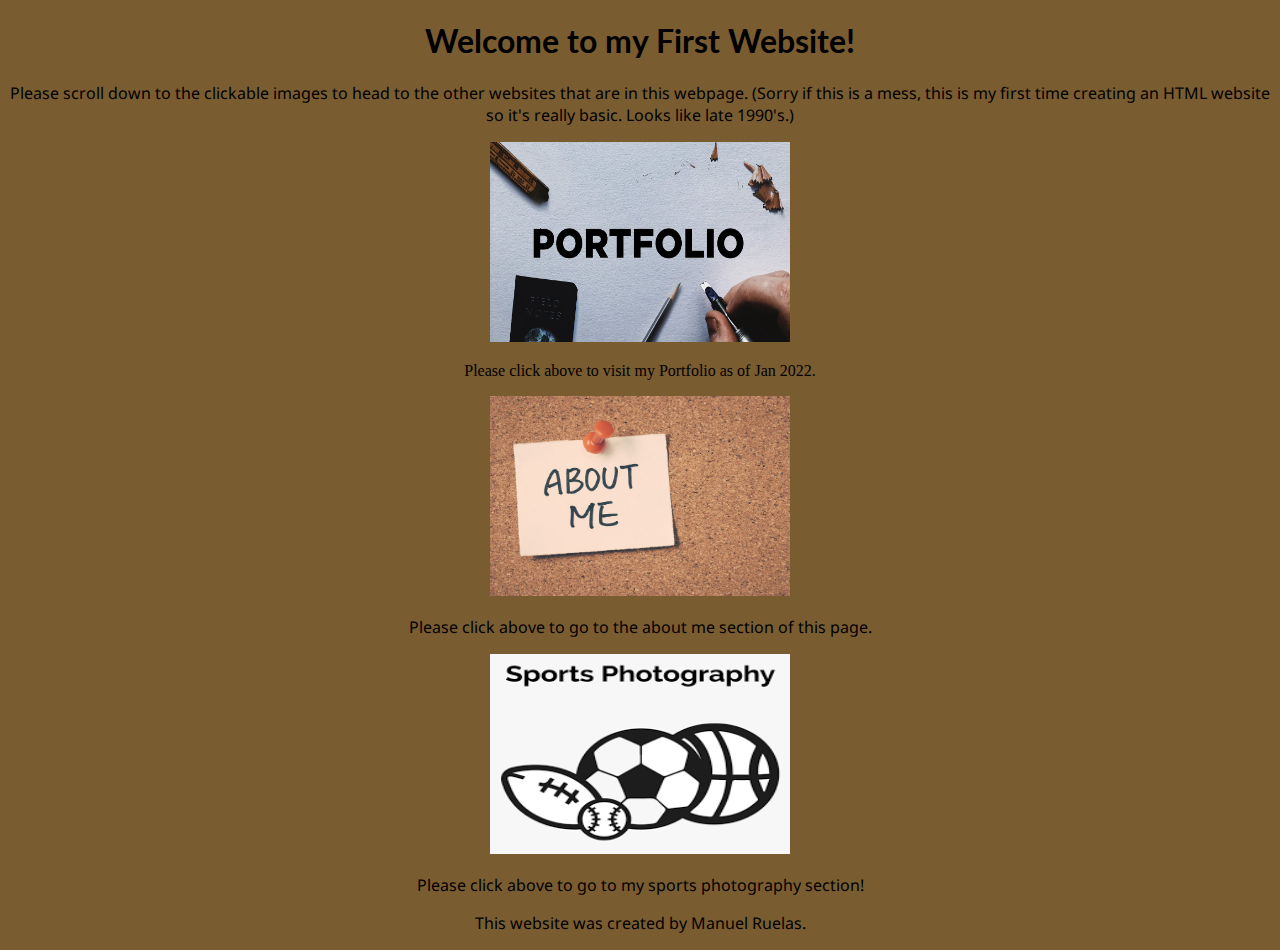
<file: index.html>
<!DOCTYPE html>
<html lang="en" dir="ltr">
  <head>
    <meta charset="utf-8">
    <title>Student Website</title>
    <link rel="stylesheet" href="index.css">
    <link rel="preconnect" href="https://fonts.googleapis.com">
<link rel="preconnect" href="https://fonts.gstatic.com" crossorigin>
<link href="https://fonts.googleapis.com/css2?family=Lato&family=Noto+Sans&display=swap" rel="stylesheet">

  </head>
  <body>

<h1 id="TopPart">Welcome to my First Website!</h1>

<p id="first">Please scroll down to the clickable images to head to the other websites that are in this webpage. (Sorry if this is a mess, this is my first time creating an HTML website so it's really basic. Looks like late 1990's.)</p>
<center><a class="firstimage"href="portfolio.html">
         <img alt="portfolio link not working!" src="portfolio.jpeg"
         width=300" height="200">
      </a>


<p id='harmony'>Please click above to visit my Portfolio as of Jan 2022.</p>

<center><a class="secondimage" href="aboutme.html">
         <img alt="about me link not working!" src="aboutme.jpeg"
         width=300" height="200">
       </a>
<p id='third'>Please click above to go to the about me section of this page.</p>
<center><a class="thirdimage" href="sportsphotography.html">
         <img alt="sports photograpgy link not working!" src="sportsphotography.png"
         width=300" height="200">
       </a>
<p id='fourth'>Please click above to go to my sports photography section!</p>
<p id='vertex'>This website was created by Manuel Ruelas.</p>
  </body>
</html>
</file>
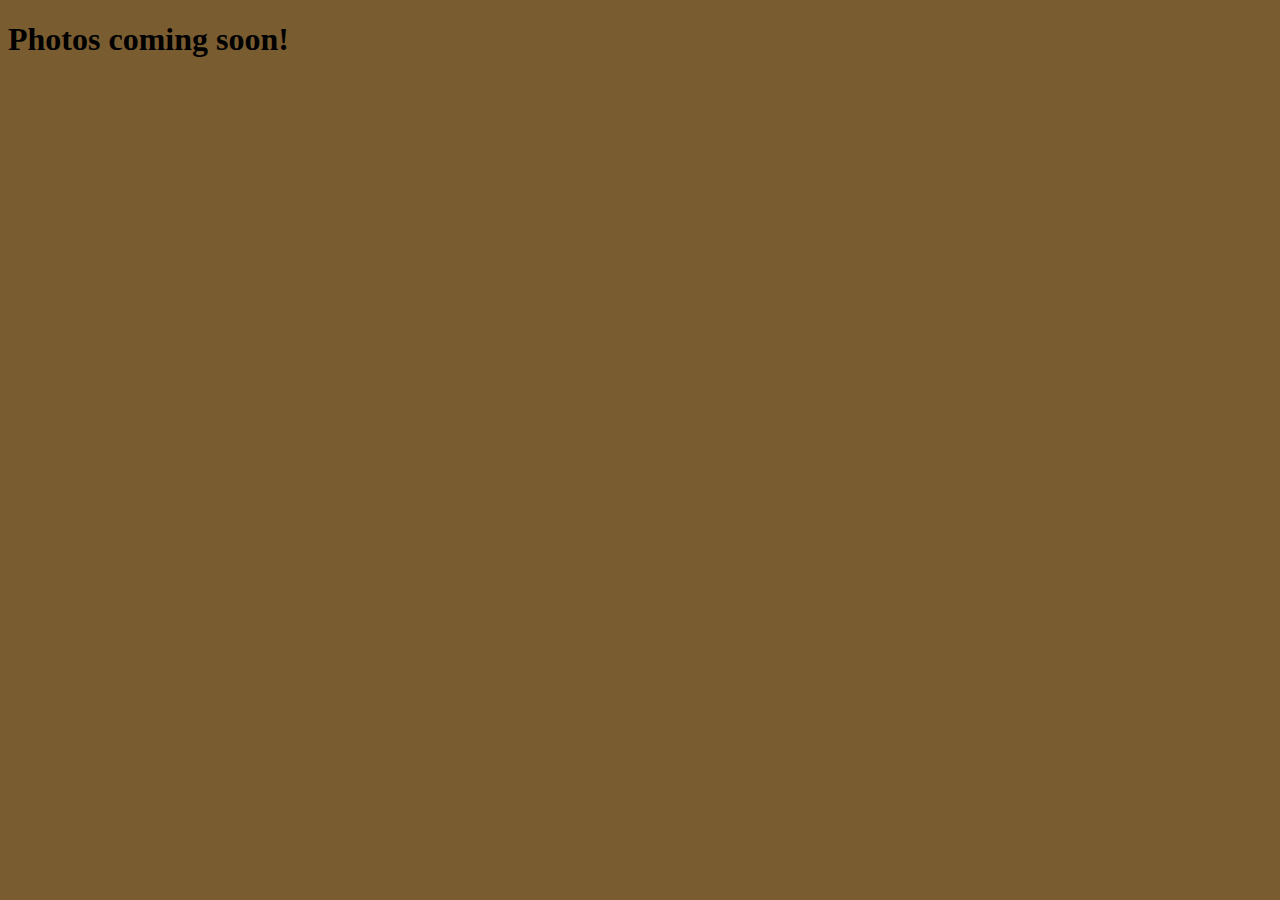
<file: basketballphotos.html>
<!DOCTYPE html>
<html lang="en" dir="ltr">
  <head>
    <meta charset="utf-8">
    <title>Basketball Photos</title>
    <link rel="stylesheet" href="basketball.css">
  </head>
  <body>
<h1>Photos coming soon!</h1>
  </body>
</html>
</file>
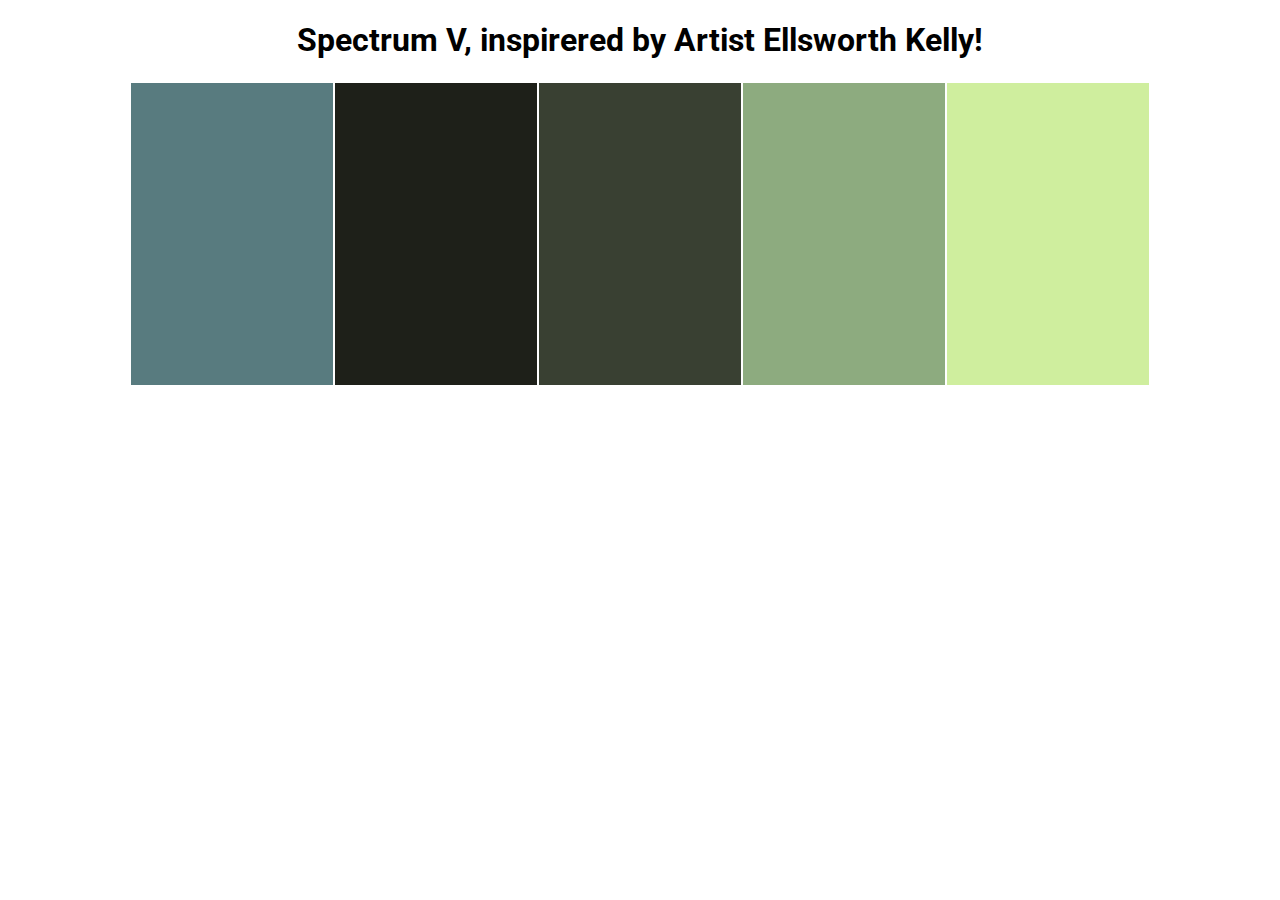
<file: task12.html>
<!DOCTYPE html>
<html lang="en" dir="ltr">
  <head>
    <meta charset="utf-8">
    <title>Spectrum V</title>
    <link rel="preconnect" href="https://fonts.googleapis.com">
<link rel="preconnect" href="https://fonts.gstatic.com" crossorigin>
<link href="https://fonts.googleapis.com/css2?family=Roboto:wght@500&display=swap" rel="stylesheet">
<link rel="stylesheet" href="task12.css">
  </head>
  <body>
<h1>Spectrum V, inspirered by Artist Ellsworth Kelly! </h1>

<table class='Pallets'>
  <tr>
    <td id='first'></td>
    <td id='second'></td>
    <td id='third'></td>
    <td id="fourth"></td>
    <td id='fifth'></td>
  </tr>

</table>
  </body>
</html>
</file>
<file: index.css>
body{
  background-color: #7a5c31;
}


#TopPart{
  text-align: center;
font-family: 'Lato', sans-serif;
}
#first{
  text-align:center;
font-family: 'Noto Sans', sans-serif;
}


}
#harmony{
  font-family: 'Noto Sans', sans-serif;
  text-align: center;
}

#third{
  font-family: 'Noto Sans', sans-serif;
  text-align: center;
}
#fourth{
  font-family: 'Noto Sans', sans-serif;
  text-align: center;
}

#vertex{
  font-family: 'Noto Sans', sans-serif;
  text-align: center;
}
</file>
<file: basketball.css>
body{
  background-color: #7a5c31;
}
</file>
<file: task12.css>
h1{
  font-family: 'Roboto', sans-serif;
text-align: center;
}

.Pallets{
  margin: auto;
}

td{
  background-color: black;
  height:300px;
  width: 200px;
}
#first{
  background-color:#587B7F;
}
#second{
  background-color:#1E2019;
}
#third{
  background-color: #394032;
}
#fourth{
  background-color: #8DAB7F;
}
#fifth{
  background-color: #CFEE9E;
}
#8DAB7F
#CFEE9E
</file>
